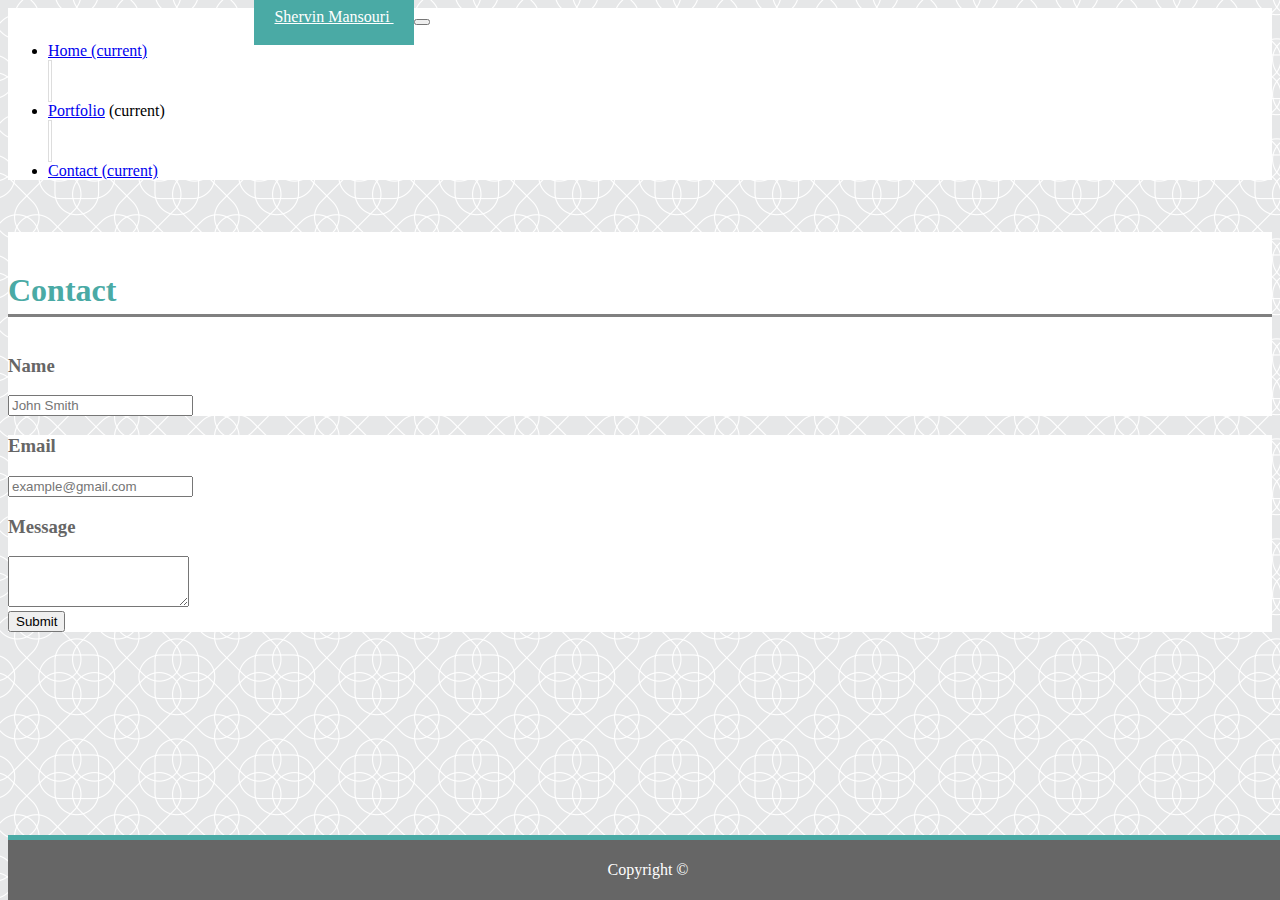
<file: contact.html>
<!DOCTYPE html>
<html lang="en">

<head>
    <title>Bootstrap Portfolio</title>
    <meta charset="utf-8">
    <link rel="stylesheet" href="https://stackpath.bootstrapcdn.com/bootstrap/4.1.1/css/bootstrap.min.css" integrity="sha384-WskhaSGFgHYWDcbwN70/dfYBj47jz9qbsMId/iRN3ewGhXQFZCSftd1LZCfmhktB"
        crossorigin="anonymous">
    <script src="https://code.jquery.com/jquery-3.3.1.slim.min.js" integrity="sha384-q8i/X+965DzO0rT7abK41JStQIAqVgRVzpbzo5smXKp4YfRvH+8abtTE1Pi6jizo" crossorigin="anonymous"></script>
    <script src="https://cdnjs.cloudflare.com/ajax/libs/popper.js/1.14.3/umd/popper.min.js" integrity="sha384-ZMP7rVo3mIykV+2+9J3UJ46jBk0WLaUAdn689aCwoqbBJiSnjAK/l8WvCWPIPm49" crossorigin="anonymous"></script>
    <script src="https://stackpath.bootstrapcdn.com/bootstrap/4.1.1/js/bootstrap.min.js" integrity="sha384-smHYKdLADwkXOn1EmN1qk/HfnUcbVRZyYmZ4qpPea6sjB/pTJ0euyQp0Mk8ck+5T" crossorigin="anonymous"></script>

</head>
<style>
    body {
        background-image: url("intersection.png");
    }
</style>

<body>
    <!-- NavBar With Name-->
    <nav class="navbar navbar-expand-lg navbar navbar-light" style="background-color: #ffffff;">
        <a class="navbar-brand" href="#" style="background-color: #4aaaa5; padding: 20px; margin-left: 19.5%; color: #ffffff;"> Shervin Mansouri </a>
        <button class="navbar-toggler" type="button" data-toggle="collapse" data-target="#navbarNav" aria-controls="navbarNav" aria-expanded="false"
            aria-label="Toggle navigation">
            <span class="navbar-toggler-icon"></span>
        </button>
        <div class="collapse navbar-collapse" id="navbarNav" style="margin-right: 19.5%">
            <ul class="navbar-nav ml-auto">
                <li class="nav-item active">
                    <a class="nav-link" href="index.html">Home
                        <span class="sr-only">(current)</span>
                    </a>
                </li>
                <div style="height:40px; width:1.5px; border:1.5px solid #dddddd;"></div>
                <li class="nav-item active">
                    <a class="nav-link" href="portfolio.html">Portfolio</a>
                    <span class="sr-only">(current)</span>
                    </a>
                </li>
                <div style="height:40px; width:1.5px; border:1.5px solid #dddddd;"></div>
                <li class="nav-item active">
                    <a class="nav-link" href="contact.html">Contact
                        <span class="sr-only">(current)</span>
                    </a>
                </li>
            </ul>
        </div>
    </nav>
    <br>
    <br>


    <!-- Container -->
    <div class="container">
        <form>
            <div class="row">
                    <h1 class="col-md-12" style="margin: auto; background-color: white; color: #4aaaa5; padding-top: 40px" font-size: "24px;">Contact
                    <div style="margin-top:5px; margin-bottom:0%; height:1px; width:100%; border-top:3px solid gray;"></div></h1>
                    <div class="form-group"; style="color: #666666;">
                    </div>
                </div>

            <div class="row">
                <div class="col-md-12" style="background-color: white; color: #666666;">
                    <br>
                      <label for="exampleFormControlInput1"><h3>Name</h3></label>
                      <input type="email" class="form-control" id="John Smith" placeholder="John Smith">
                      <br>
                    </div>
                </div>
            

            <div class="row">
                    <div class="col-md-12" style="background-color: white; color: #666666">
                    <div class="form-group">
                            <label for="exampleFormControlInput1"><h3>Email</h3></label>
                            <input type="email" class="form-control" id="example@gmail.com" placeholder="example@gmail.com">
                    </div>
                        
            <div class="row">
                    <div class="col-md-12" style="background-color: white; color: #666666; ">
                    <div class="form-group">
                      <label for="exampleFormControlTextarea1"><h3>Message</h3></label>
                      <textarea class="form-control" id="exampleFormControlTextarea1" rows="3"></textarea>
                      <br>
                      <button type="submit" class="btn btn-primary">Submit</button>
                    </div>
                </div>
            </div>
        </div>
    </div>
</div>
</form>

<footer class="footer" style= "position: absolute; bottom: 0; width: 100%; height: 60px; line-height: 60px; background-color: #666666; text-align: center; border-top:5px solid #4aaaa5;">
    <div class="container">
        <span style=" color: white">Copyright ©</span>
    </div>
</footer>

                
</body>

</html>
</file>
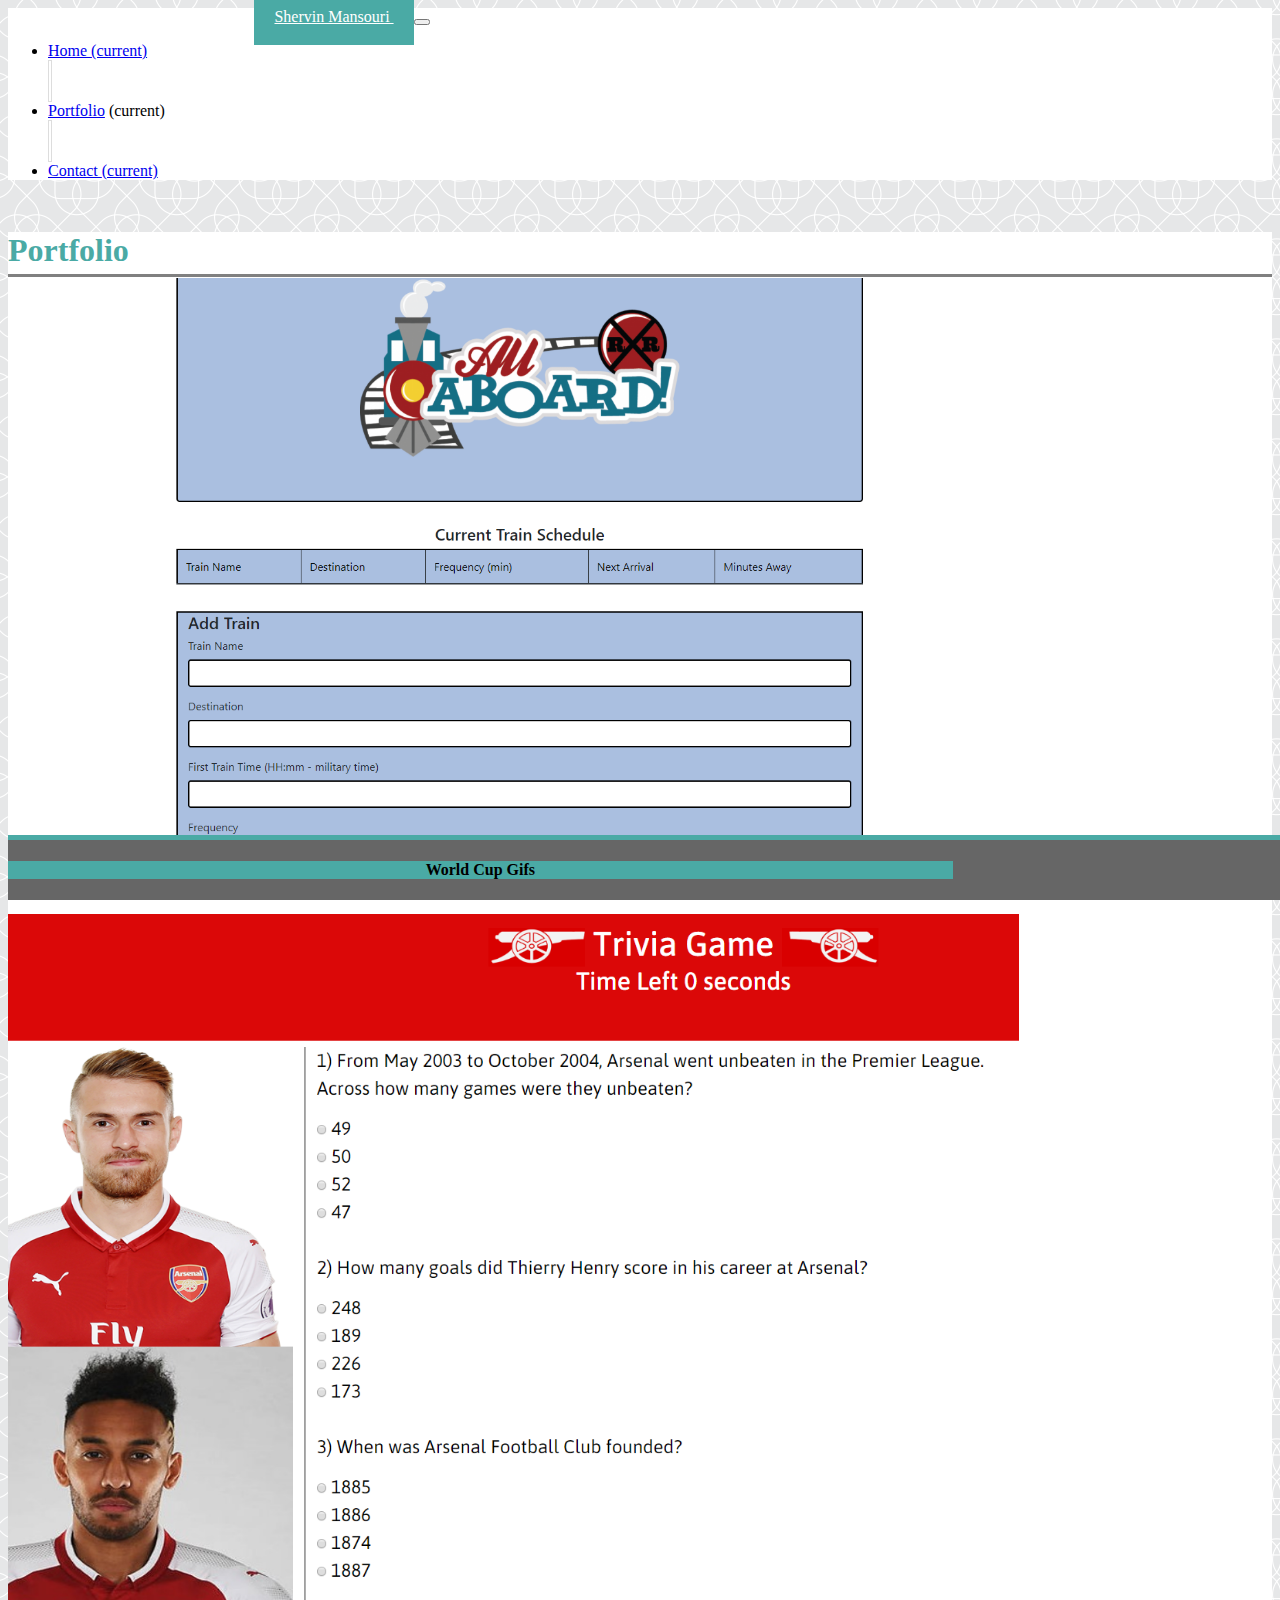
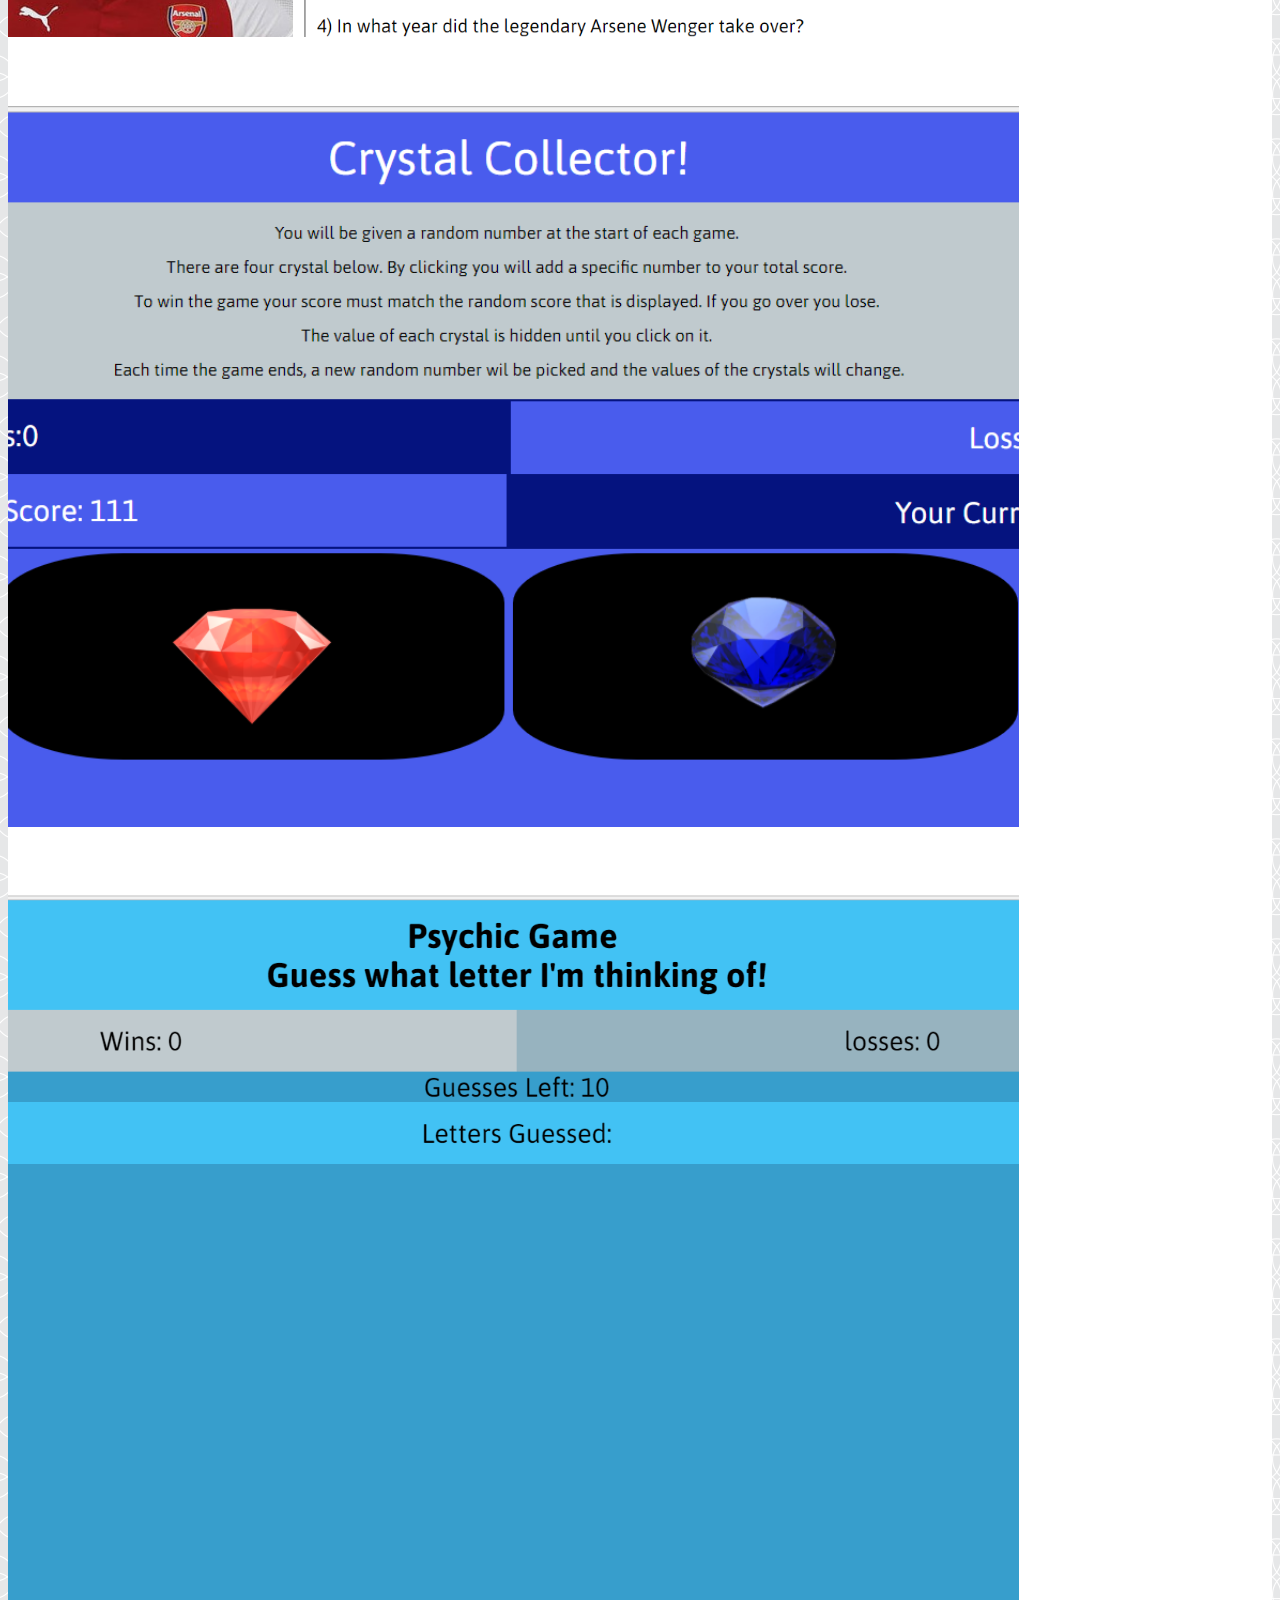
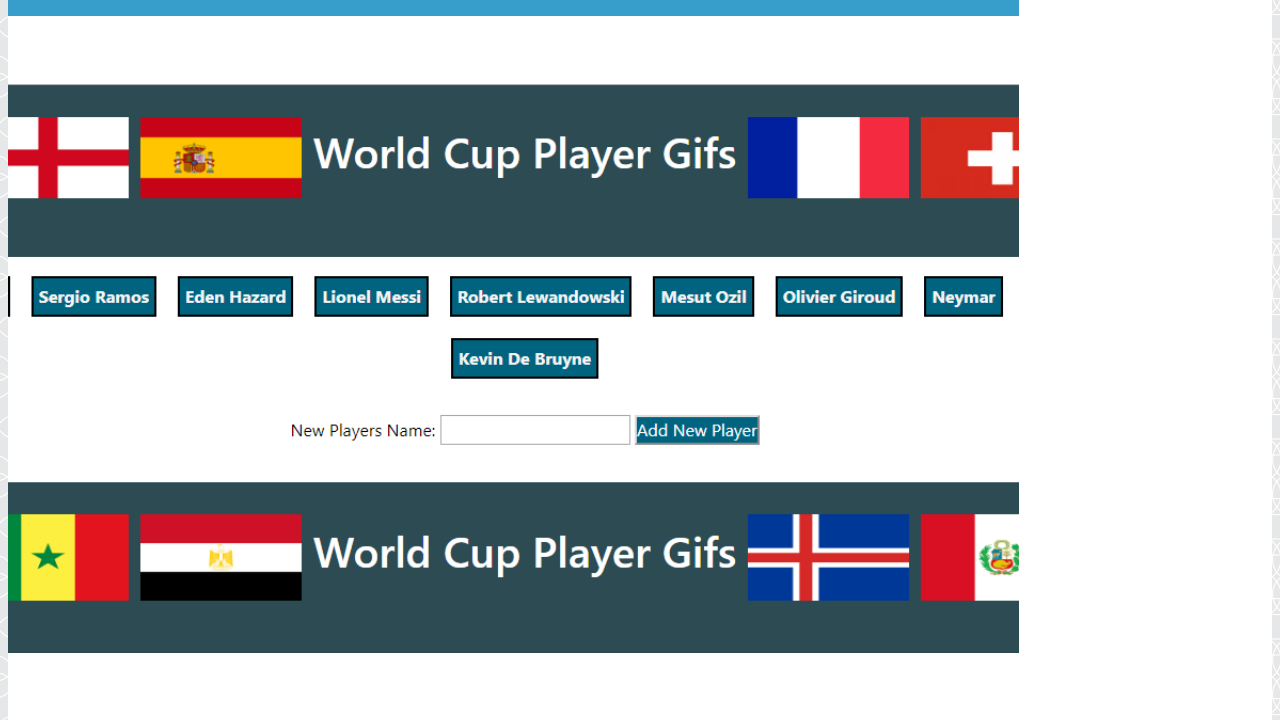
<file: portfolio.html>
<!DOCTYPE html>
<html lang="en">

<head>
    <title>Bootstrap Portfolio</title>
    <meta charset="utf-8">
    <link rel="stylesheet" href="https://stackpath.bootstrapcdn.com/bootstrap/4.1.1/css/bootstrap.min.css" integrity="sha384-WskhaSGFgHYWDcbwN70/dfYBj47jz9qbsMId/iRN3ewGhXQFZCSftd1LZCfmhktB"
        crossorigin="anonymous">
    <script src="https://code.jquery.com/jquery-3.3.1.slim.min.js" integrity="sha384-q8i/X+965DzO0rT7abK41JStQIAqVgRVzpbzo5smXKp4YfRvH+8abtTE1Pi6jizo" crossorigin="anonymous"></script>
    <script src="https://cdnjs.cloudflare.com/ajax/libs/popper.js/1.14.3/umd/popper.min.js" integrity="sha384-ZMP7rVo3mIykV+2+9J3UJ46jBk0WLaUAdn689aCwoqbBJiSnjAK/l8WvCWPIPm49" crossorigin="anonymous"></script>
    <script src="https://stackpath.bootstrapcdn.com/bootstrap/4.1.1/js/bootstrap.min.js" integrity="sha384-smHYKdLADwkXOn1EmN1qk/HfnUcbVRZyYmZ4qpPea6sjB/pTJ0euyQp0Mk8ck+5T" crossorigin="anonymous"></script>
</head>
<style>
    body {
        background-image: url("intersection.png");
    }
</style>

<body>
    <!-- NavBar With Name-->
      <nav class="navbar navbar-expand-lg navbar navbar-light" style="background-color: #ffffff;">
        <a class="navbar-brand" href="#" style="background-color: #4aaaa5; padding: 20px; margin-left: 19.5%; color: #ffffff;"> Shervin Mansouri </a>
        <button class="navbar-toggler" type="button" data-toggle="collapse" data-target="#navbarNav" aria-controls="navbarNav" aria-expanded="false"
            aria-label="Toggle navigation">
            <span class="navbar-toggler-icon"></span>
        </button>
        <div class="collapse navbar-collapse" id="navbarNav" style="margin-right: 19.5%">
            <ul class="navbar-nav ml-auto">
                <li class="nav-item active">
                    <a class="nav-link" href="index.html">Home
                        <span class="sr-only">(current)</span>
                    </a>
                </li>
                <div style="height:40px; width:1.5px; border:1.5px solid #dddddd;"></div>
                <li class="nav-item active">
                    <a class="nav-link" href="portfolio.html">Portfolio</a>
                    <span class="sr-only">(current)</span>
                    </a>
                </li>
                <div style="height:40px; width:1.5px; border:1.5px solid #dddddd;"></div>
                <li class="nav-item active">
                    <a class="nav-link" href="contact.html">Contact
                        <span class="sr-only">(current)</span>
                    </a>
                </li>
            </ul>
        </div>
    </nav>
    <br>
    <br>



    <!-- Container -->
<div class="container">
        <div class="row">
            <h1 class="col-md-12" style="margin: auto; background-color: white; color: #4aaaa5;" font-size: "24px;">Portfolio
            <div style="margin-top:5px; height:1px; width:100%; border-top:3px solid gray;"></div></h1>
            </div>
            <div class="row" style="float: left;">
                <div class="col-md-4" style="background-color: white; color: black;">
                    <a href="https://smansouri14.github.io/train-times/">
                        <img class="img-responsive" alt="" src="trainTimes.PNG" style="height:99%; width: 80%; padding-bottom: 5%;"/>  
                    </a>
                    <h4 style= "z-index: 100; position:absolute; bottom:0px;background: #4aaaa5; width: 73.8%;text-align: center;">Train Times Firebase</h4>
                </div>


                <div class="col-md-4" style="background-color: white; color: black;">
                    <a href="https://smansouri14.github.io/triviaGame/">
                        <img class="responsive;" src="triviaGame.PNG" style="height:99%; width: 80%; padding-bottom: 5%;">   
                    </a>          
                    <h4 style= "z-index: 100; position:absolute; bottom:0px;background: #4aaaa5; width: 73.8%;text-align: center;">Trivia Game</h4>      
                </div>


    
                <div class="col-md-4" style="background-color: white; color: black;">
                </div>
           
                <div class="col-md-4" style="background-color: white; color: black;">
                    <a href="https://smansouri14.github.io/unit-4-game/">
                        <img class="responsive;" src="crystal.PNG" style="height:99%; width: 80%; padding-bottom: 5%;">         
                    </a>   
                    <h4 style= "z-index: 100; position:absolute; bottom:0px;background: #4aaaa5; width: 73.8%;text-align: center;">Crystal Colector Game</h4>       
                </div>
    
                <div class="col-md-4" style="background-color: white; color: black;">
                    <a href="https://smansouri14.github.io/Psychic-Game/">    
                        <img class= "responsive;" src="psychic.PNG" style="height:99%; width: 80%; padding-bottom: 5%;"/>   
                    </a>
                    <h4 style= "z-index: 100; position:absolute; bottom:0px;background: #4aaaa5; width: 73.8%;text-align: center;">Psychic Letter Game</h4>              
                </div>
    
                <div class="col-md-4" style="background-color: white; color: black;">
                </div>

                <div class="col-md-4" style="background-color: white; color: black;">
                    <a href="https://smansouri14.github.io/gifTastic/">    
                        <img class="responsive;" src="gifApp.PNG" style="height:99%; width: 80%; padding-bottom: 5%;">
                    </a>
                    <h4 style= "z-index: 100; position:absolute; bottom:0px;background: #4aaaa5; width: 73.8%;text-align: center;">World Cup Gifs</h4>
                </div>
    
                <div class="col-md-4" style="background-color: white; color: black;">
                </div>
    
                <div class="col-md-4" style="background-color: white; color: black;">
                </div>
            </div>
        </div>
    </div>
</div>



<footer class="footer" style= "position: absolute; bottom: 0; width: 100%; height:60px; line-height: 60px; background-color: #666666; text-align: center; border-top:5px solid #4aaaa5";>
        <div class="container">
            <span  style=" color: white">Copyright ©</span>
            </div>
        </footer>
</body>

</html>
</file>
